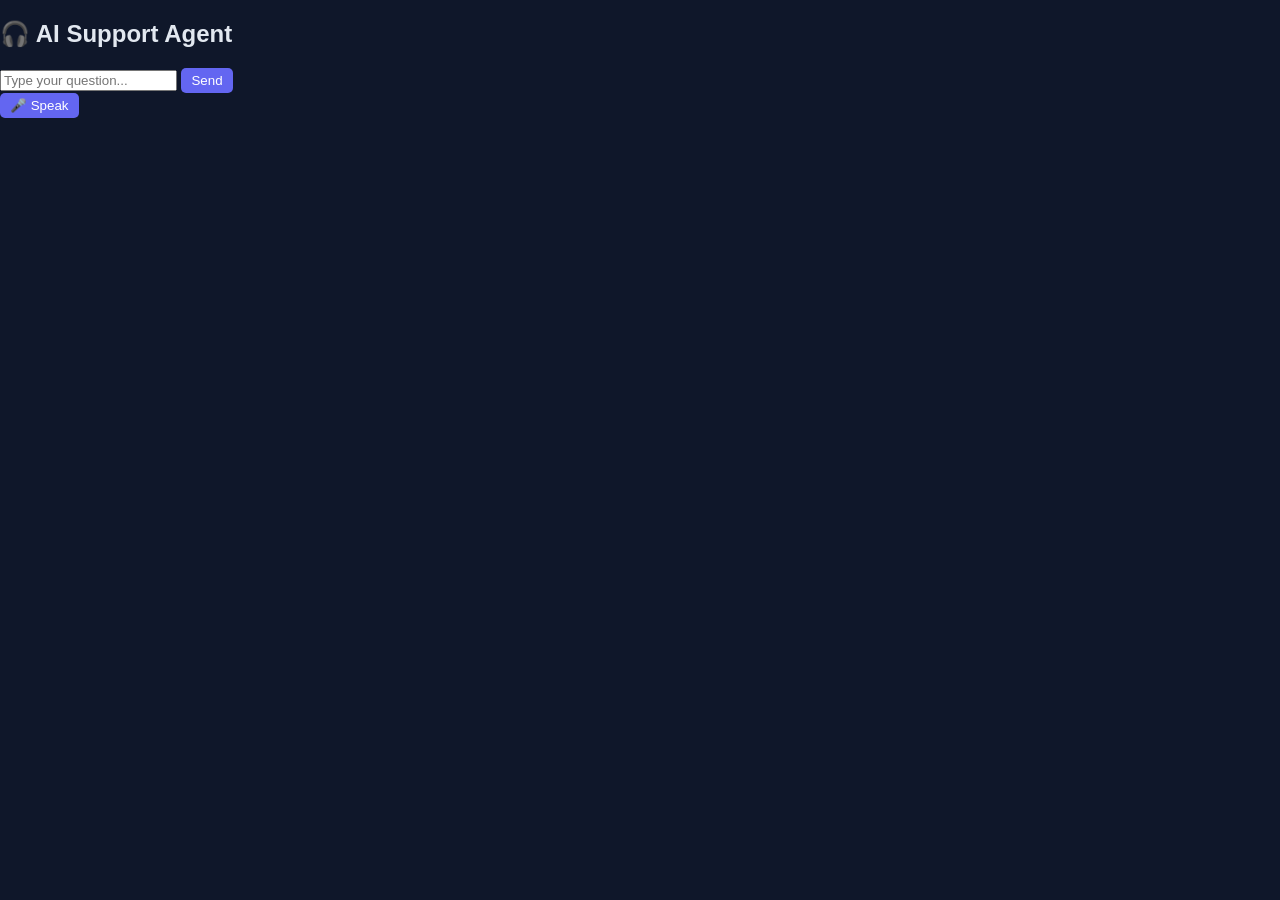
<file: static/index.html>
<!doctype html>
<html>
  <head>
    <title>AI Support</title>
    <link rel="stylesheet" href="/static/style.css" />
  </head>
  <body>
    <h2>🎧 AI Support Agent</h2>

    <div id="chat"></div>

    <div>
      <input id="textInput" placeholder="Type your question..." />
      <button onclick="sendText()">Send</button>
    </div>

    <button onclick="startListening()">🎤 Speak</button>

    <script src="/static/app.js"></script>
  </body>
</html>
</file>
<file: static/style.css>
body {
  margin: 0;
  background: #0f172a;
  color: #e2e8f0;
  font-family: Arial;
}

/* HEADER */
.top-bar {
  display: flex;
  justify-content: space-between;
  padding: 15px;
  background: #020617;
  border-bottom: 1px solid #1e293b;
}

.top-bar input {
  padding: 8px;
  border-radius: 5px;
  border: none;
}

/* BOARD */
.board {
  display: flex;
  gap: 20px;
  padding: 20px;
}

/* COLUMN */
.column {
  background: #020617;
  flex: 1;
  padding: 10px;
  border-radius: 10px;
  min-height: 500px;
}

.column h3 {
  margin-bottom: 10px;
}

/* CARD */
.card {
  background: #1e293b;
  padding: 12px;
  margin-bottom: 10px;
  border-radius: 8px;
  cursor: grab;
  transition: 0.2s;
}

.card:hover {
  transform: scale(1.02);
}

.card-title {
  font-weight: bold;
  margin-bottom: 8px;
}

.card-footer {
  display: flex;
  justify-content: space-between;
  align-items: center;
}

/* BADGE */
.badge {
  font-size: 12px;
  background: #334155;
  padding: 3px 6px;
  border-radius: 5px;
}

/* BUTTON */
button {
  padding: 5px 10px;
  background: #6366f1;
  border: none;
  color: white;
  cursor: pointer;
  border-radius: 5px;
}

/* ✅ FIXED MODAL */
.modal {
  display: none;
  position: fixed;
  top: 0;
  left: 0;
  width: 100%;
  height: 100%;
  background: rgba(2, 6, 23, 0.8);
  justify-content: center;
  align-items: center;
}

.modal-box {
  background: #020617;
  padding: 20px;
  width: 50%;
  max-height: 70%;
  overflow-y: scroll;
  border-radius: 10px;
}

.modal-header {
  display: flex;
  justify-content: space-between;
  margin-bottom: 10px;
}
</file>
